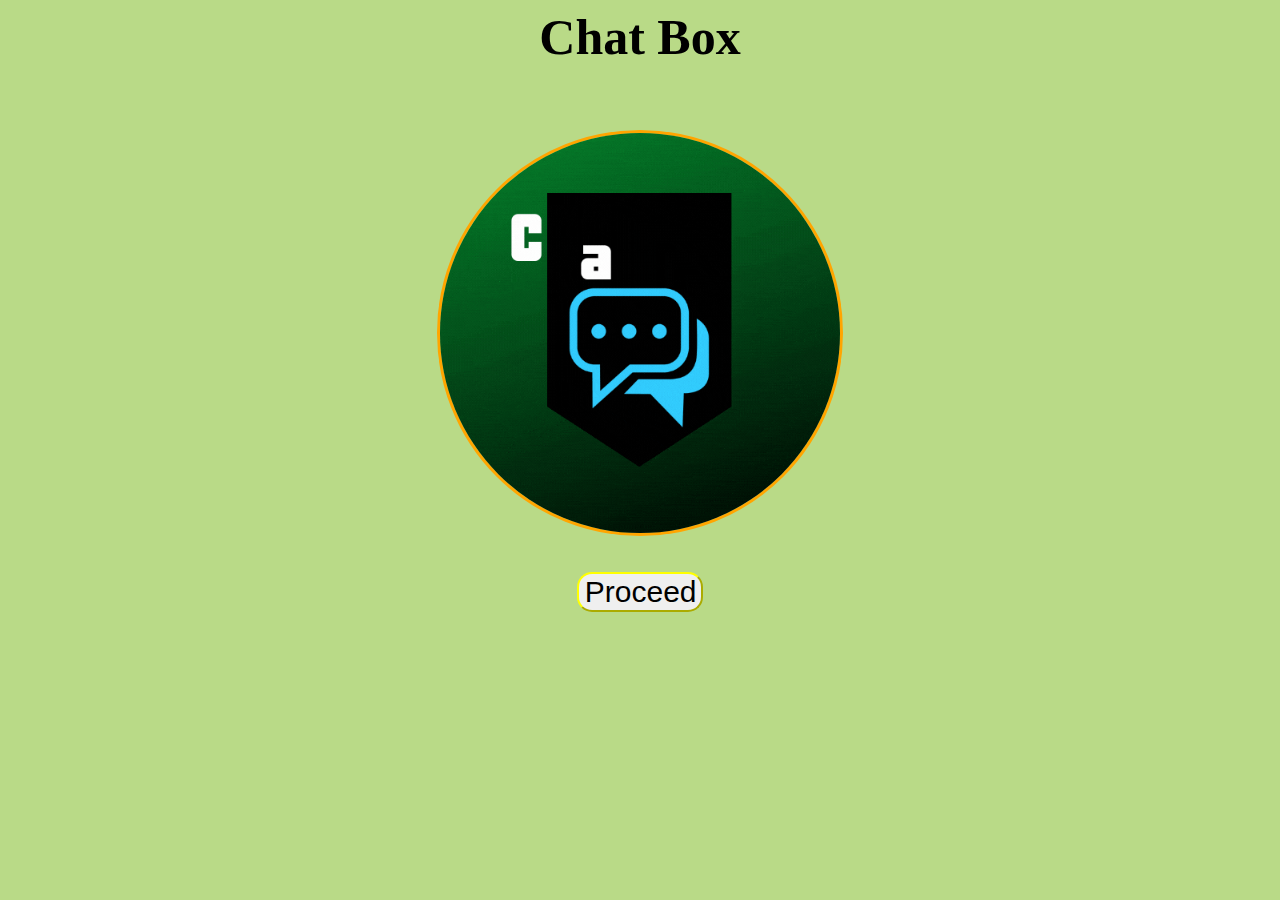
<file: index.html>
<html>
    <head>
        <title>Main</title>
        <link rel="stylesheet" type="text/css" href="style.css">
    </head>
    <body style="text-align: center;">
        <h1>Chat Box</h1>
        <img src="Chat Box (1).gif" class="logo">
        <br>
        <br>
        <br>
        <button onclick="Start()">Proceed</button>
        <script src="kwitter.js"></script>
    </body>
</html>
</file>
<file: style.css>
button{
    border-color: yellow;
    cursor: pointer;
    color: black;
    width: 10%;
    font-size: 30px;
    border-radius: 15px;
}
body{
    background-color: rgb(185, 218, 135);
}
h1{
    color: black;
	font-size: 50px;
}
.logo{
    width: 400px;
	margin-top: 30px;
	border-radius: 230px;
    border-color: orange;
    border-style: solid;
}
</file>
